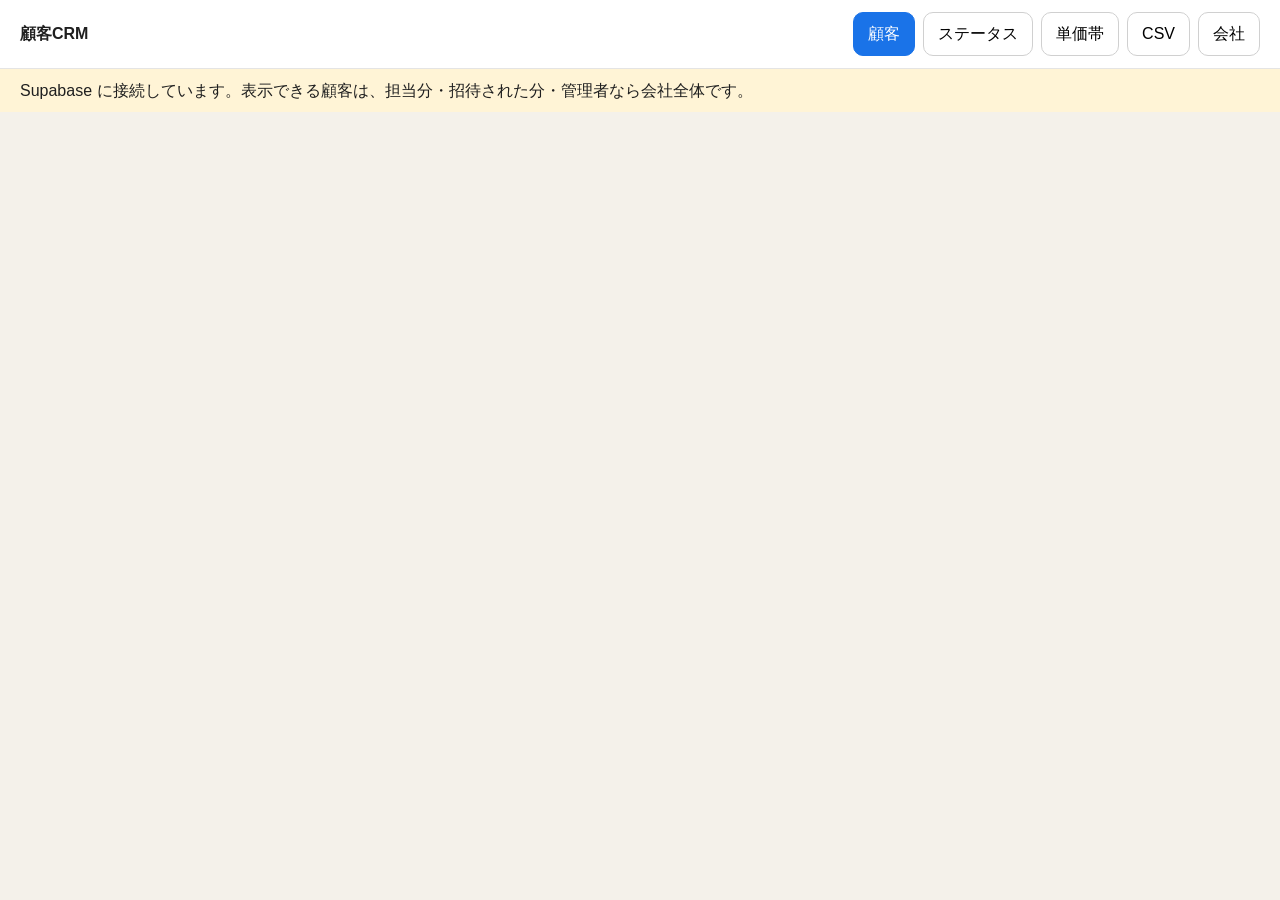
<file: admin/index.html>
<!DOCTYPE html>
<html lang="ja">
  <head>
    <meta charset="utf-8" />
    <meta name="viewport" content="width=device-width, initial-scale=1" />
    <title>顧客CRM</title>
    <link rel="stylesheet" href="./styles.css" />
  </head>
  <body>
    <header class="top">
      <div>
        <strong>顧客CRM</strong>
        <span id="who" class="muted"></span>
      </div>
      <nav>
        <button data-tab="customers" class="active">顧客</button>
        <button data-tab="statuses">ステータス</button>
        <button data-tab="tiers">単価帯</button>
        <button data-tab="csv">CSV</button>
        <button data-tab="org">会社</button>
      </nav>
      <button id="logout" hidden>ログアウト</button>
    </header>
    <p id="banner" class="banner"></p>
    <main id="app"></main>
    <script src="./config.js"></script>
    <script>
      window.APP_CONFIG = window.APP_CONFIG || { supabaseUrl: "", supabaseAnonKey: "" };
    </script>
    <script type="module" src="./app.js"></script>
  </body>
</html>
</file>
<file: admin/styles.css>
:root {
  color-scheme: light;
  font-family: "Hiragino Sans", "Yu Gothic UI", "Noto Sans JP", Meiryo, sans-serif;
  font-size: 16px;
  line-height: 1.45;
  background: #f4f1ea;
  color: #1f1f1f;
}
* { box-sizing: border-box; }
body { margin: 0; }
button, input, select, textarea { font: inherit; }
button { min-height: 44px; border-radius: 10px; border: 1px solid #d0d0d0; background: white; padding: 0 14px; cursor: pointer; }
button.primary, button.active { background: #1a73e8; color: white; border-color: #1a73e8; }
button.danger { color: #b3261e; }
.top { display: flex; gap: 16px; align-items: center; justify-content: space-between; padding: 12px 20px; background: white; border-bottom: 1px solid #e4e4e4; position: sticky; top: 0; }
.top nav { display: flex; gap: 8px; flex-wrap: wrap; }
.banner { margin: 0; padding: 10px 20px; background: #fff4d6; }
.muted { color: #5f6368; margin-left: 8px; }
main { padding: 16px 20px 48px; max-width: 1200px; margin: 0 auto; }
.filters, .row, .actions { display: flex; gap: 8px; flex-wrap: wrap; align-items: center; }
.filters input, .filters select, .card input, .card select, .card textarea { min-height: 44px; border: 1px solid #d0d0d0; border-radius: 10px; padding: 8px 12px; background: white; }
.filters input[type="search"] { min-width: 240px; flex: 1; }
table { width: 100%; border-collapse: collapse; background: white; border-radius: 12px; overflow: hidden; }
th, td { text-align: left; padding: 12px; border-bottom: 1px solid #eee; vertical-align: top; }
th { font-size: 13px; color: #5f6368; font-weight: 600; }
tr.clickable { cursor: pointer; }
tr.clickable:hover { background: #f7f9ff; }
.card { background: white; border-radius: 16px; padding: 16px; display: grid; gap: 12px; }
label { display: grid; gap: 6px; font-size: 14px; color: #5f6368; }
textarea { min-height: 120px; resize: vertical; }
.memo { white-space: pre-wrap; }
.pill { display: inline-flex; align-items: center; gap: 6px; border-radius: 999px; padding: 2px 8px; background: #f1f3f4; }
.dot { width: 10px; height: 10px; border-radius: 50%; display: inline-block; }
.error { color: #b3261e; }
.grid-2 { display: grid; grid-template-columns: 1.2fr 0.8fr; gap: 16px; }
@media (max-width: 800px) { .grid-2 { grid-template-columns: 1fr; } }
img.contract, .photo-card img { width: 140px; height: 140px; object-fit: cover; border-radius: 12px; border: 1px solid #ddd; }
.photo-card { display: inline-flex; flex-direction: column; gap: 6px; align-items: center; }
</file>
